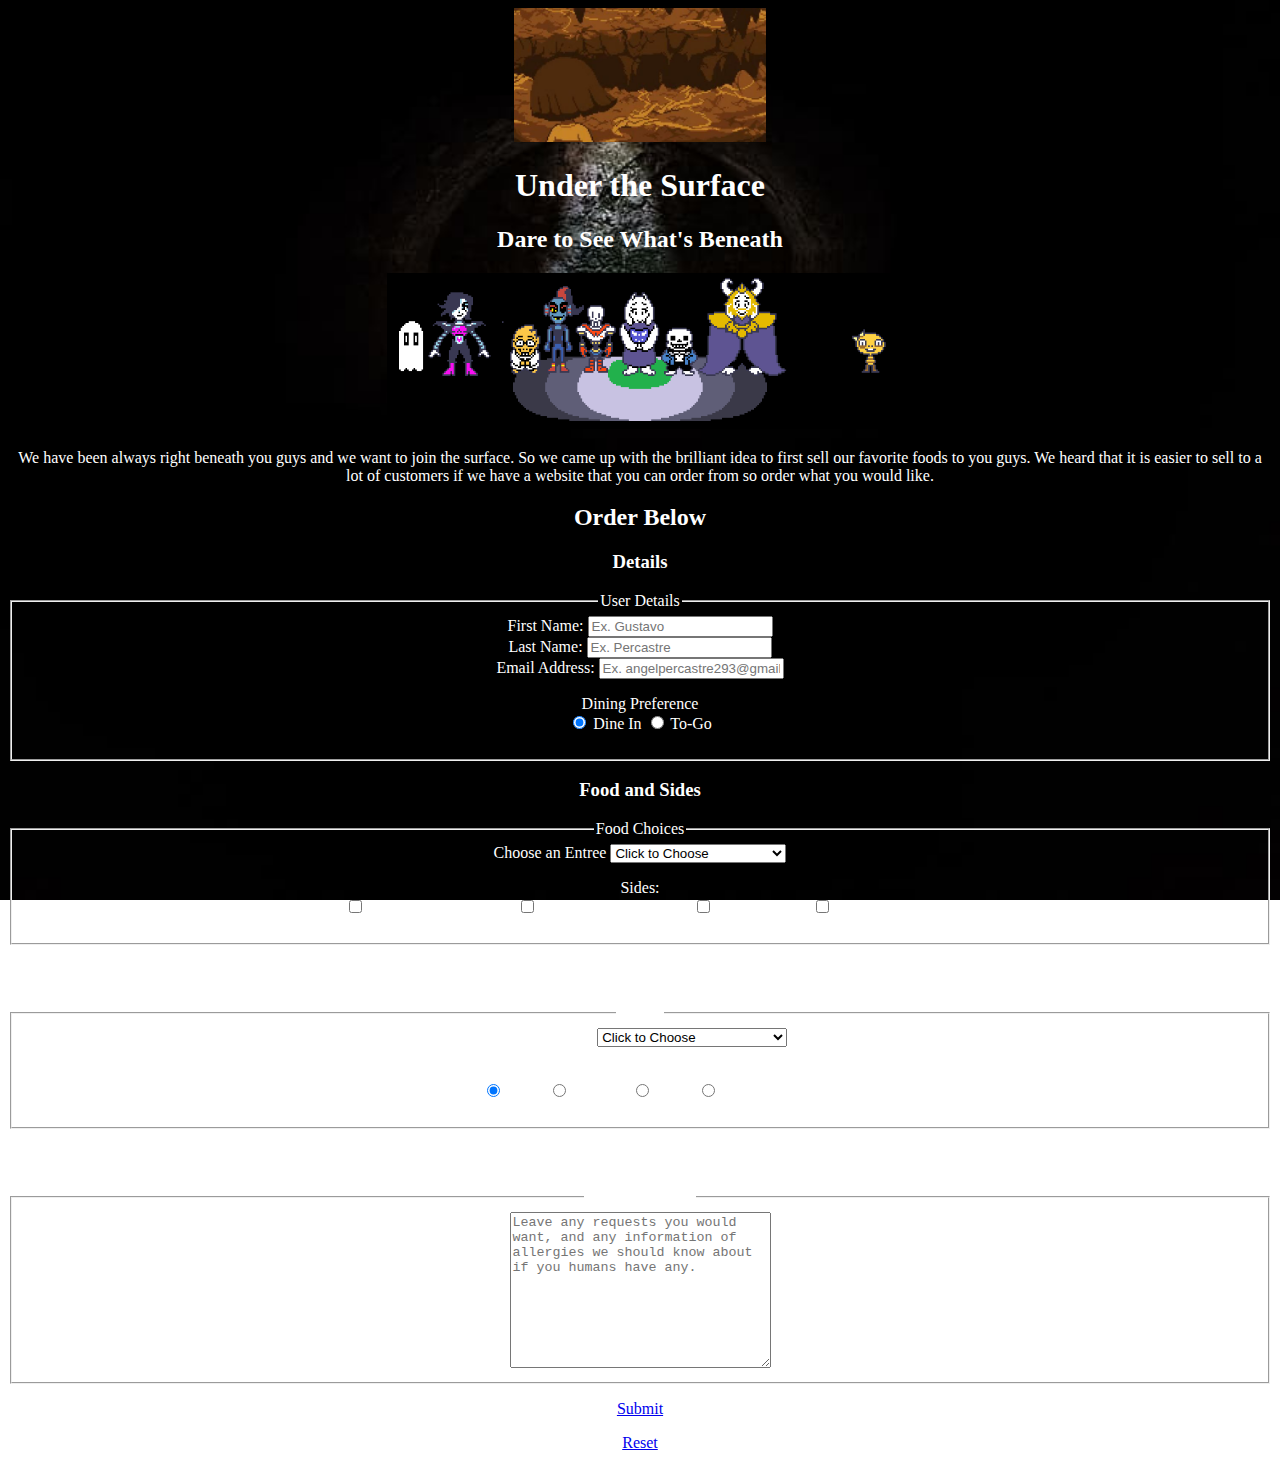
<file: index.html>
<!DOCTYPE html>
<html lang="en">
<head>
    <meta charset="UTF-8">
    <meta http-equiv="X-UA-Compatible" content="IE=edge">
    <meta name="viewport" content="width=device-width, initial-scale=1.0">
    <title>Assignment - 5</title>
    <link rel="stylesheet" href="main.css">
    <link rel="icon" href="Images/favicon.ico">
</head>
<body>
    <header>
        <img id="falling" src="Images/header.jpeg" alt="A human looking at a hole in the ground.">
        <h1>Under the Surface</h1>
        <h2>Dare to See What's Beneath</h2>
        <img id="monsters" src="Images/monster-row.png" alt="It's a row of monsters from the game Undertale.">
    </header>

    <main>
        <p>We have been always right beneath you guys and we want to join the surface. So we came up with the brilliant idea to first sell our favorite foods to you guys. We heard that it is easier to sell to a lot of customers if we have a website that you can order from so order what you would like.</p>
    
    <section id="order-form">   
        <h2>Order Below</h2>
        <form action="complete-order.html" method="POST">
            <h3>Details</h3>
            <section id="order-details">
                <fieldset>
                    <legend>User Details</legend>

                    <label for="first-name">First Name:</label>
                    <input type="text" name="first-name" id="first-name" placeholder="Ex. Gustavo" required>
                    <br>

                    <label for="last-name">Last Name:</label>
                    <input type="text" name="last-name" id="last-name" placeholder="Ex. Percastre" required>
                    <br>

                    <label for="email-address">Email Address:</label>
                    <input type="email" name="email-address" id="email-address" placeholder="Ex. angelpercastre293@gmail.com" required>
                    <br>

                    <p>
                        Dining Preference <br>
                        <input type="radio" name="dining-preference" id="here" checked>
                        <label for="here">Dine In</label>
                        <input type="radio" name="dining-preference" id="togo">
                        <label for="togo">To-Go</label>
                    </p>
                </fieldset>
            </section>
            <section id="food-choice">
                <h3>Food and Sides</h3>
                <fieldset>
                    <legend>Food Choices</legend>
                    <label for="entree">Choose an Entree</label>
                    <select name="entree" id="entree">
                        <option value="click">Click to Choose</option>
                        <option value="megaton-burger">Megaton Burger</option>
                        <option value="sans-sandwich">Sans Sandwich</option>
                        <option value="undine-fish-fillet">Undine Fish Fillet</option>
                        <option value="animal-marrow-soup">Animal Marrow Soup</option>
                        <option value="monster-turkey-sandwich">Monster Turkey Sandwich</option>
                    </select>
                    <p>
                        Sides: <br>
                        <input type="checkbox" name="Sides" id="asgore-blue-pie">
                        <label for="asgore-blue-pie">Asgore Blue Berry Pie</label>
                        <input type="checkbox" name="Sides" id="toriel-butter-pie">
                        <label for="toriel-butter-pie">Toriel Butterscotch Pie</label>
                        <input type="checkbox" name="Sides" id="grillbys-fries">
                        <label for="grillbys-fries">Grillby's Fries</label>
                        <input type="checkbox" name="Sides" id="monster-candy">
                        <label for="monster-candy">Monster Candy</label>
                    </p>
                </fieldset>
            </section>
            <section id="Drinks">
                <h3>Drinks</h3>
                <fieldset>
                    <legend>Drinks</legend>
                    <label for="drinks">Choose a Drink</label>
                    <select name="drinks" id="drinks">
                        <option value="click">Click to Choose</option>
                        <option value="spring-water">Undines Fresh Spring Water</option>
                        <option value="papyrus-root-beer">Papyrus's Root Beer</option>
                        <option value="sans-lazy-soda">San's Lazy Club Soda</option>
                        <option value="asgores-tea">Asgore's Fresh Tea</option>
                    </select>
                    <p>
                        Size: <br>
                        <input type="radio" name="sizes" id="Small" checked>
                        <label for="Small">Small</label>
                        <input type="radio" name="sizes" id="Medium">
                        <label for="Medium">Medium</label>
                        <input type="radio" name="sizes" id="Large">
                        <label for="Large">Large</label>
                        <input type="radio" name="sizes" id="Extra-Large">
                        <label for="Extra-Large">Extra Large</label>
                    </p>
                </fieldset>
            </section>
            <section id="special-requests-and-allergy-info">
                <h3>Special Requests and Allergy Info</h3>
                <fieldset>
                    <legend>Special Requests</legend>
                    <textarea name="requests" placeholder="Leave any requests you would want, and any information of allergies we should know about if you humans have any." cols="30" rows="10"></textarea>
                </fieldset>
            </section>
        </form>
    </section>     
    </main>

    <footer>
<p id="submit"><a href="complete-order.html">Submit</a></p> 

<p id="reset"><a href="index.html">Reset</a></p>
    </footer>
</body>
</html>
</file>
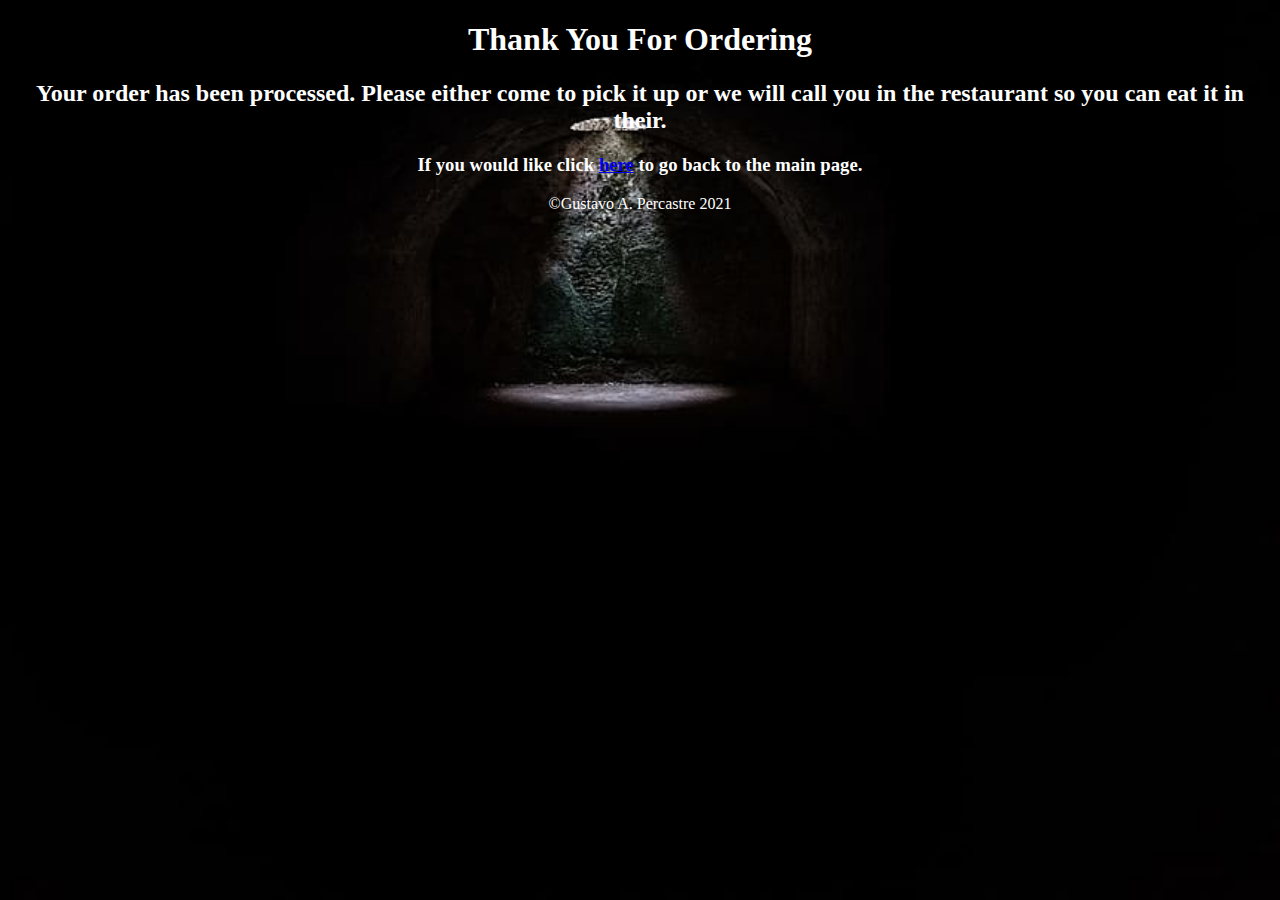
<file: complete-order.html>
<!DOCTYPE html>
<html lang="en">
<head>
    <meta charset="UTF-8">
    <meta http-equiv="X-UA-Compatible" content="IE=edge">
    <meta name="viewport" content="width=device-width, initial-scale=1.0">
    <title>Complete Order</title>
    <link rel="stylesheet" href="main.css">
    <link rel="icon" href="Images/favicon.ico">
</head>
<body>
    <h1>Thank You For Ordering</h1>
    <h2>Your order has been processed. Please either come to pick it up or we will call you in the restaurant so you can eat it in their.</h2>
    <h3>If you would like click <a href="index.html">here</a> to go back to the main page.</h3>
    <p>&copy;Gustavo A. Percastre 2021</p>
</body>
</html>
</file>
<file: main.css>
#falling
{
    height: 20%;
    width: 20%;
}
#monsters
{
    height: 40%;
    width: 40%;
}
body
{
    text-align: center;
    background-image:url(Images/background.jpg);
    background-repeat: no-repeat;
    background-attachment: fixed;
    background-position: center;
    background-size: cover;
    color: white;
}
</file>
